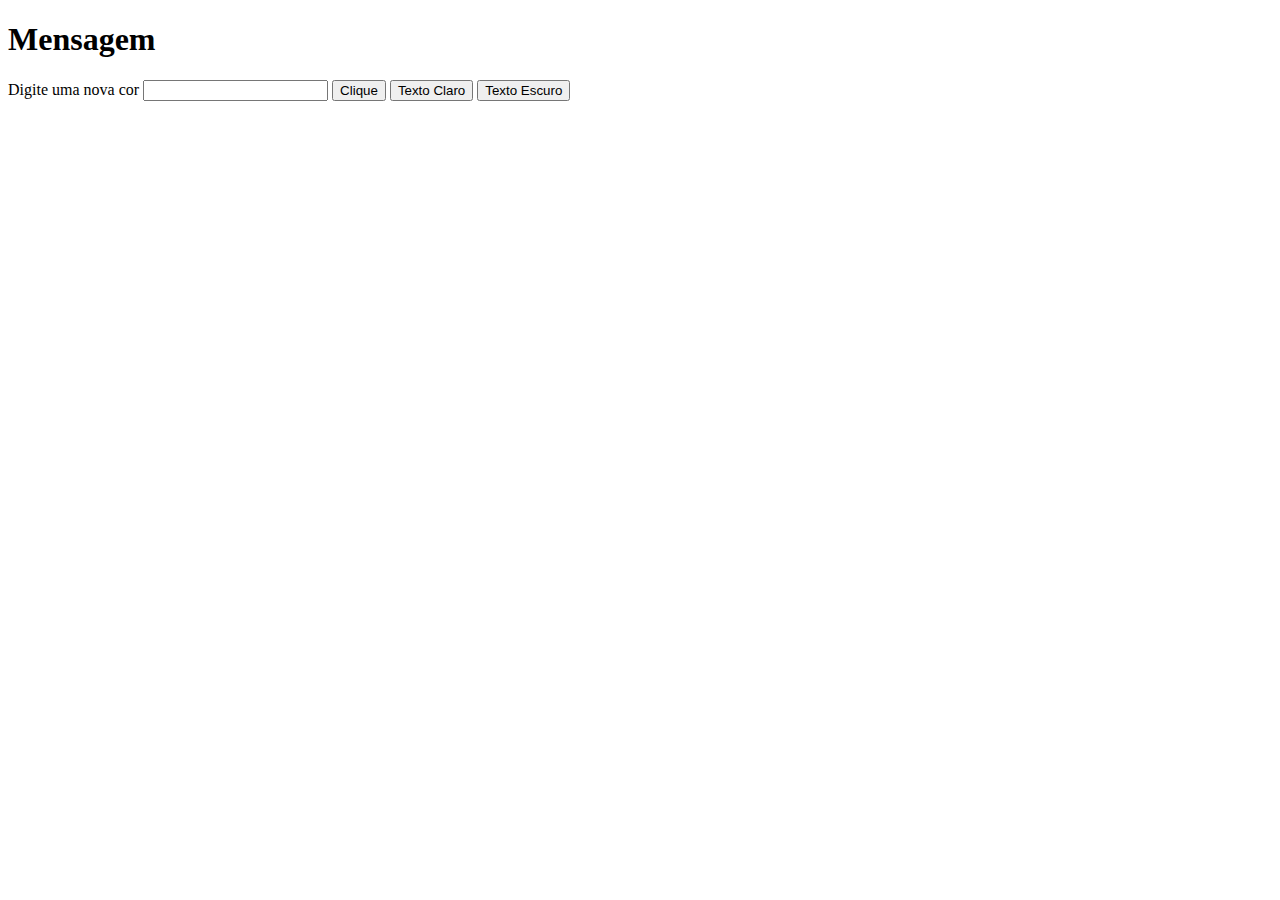
<file: Aula 2/index.html>
<!DOCTYPE html>
<html lang="en">
  <head>
    <meta charset="UTF-8" />
    <meta http-equiv="X-UA-Compatible" content="IE=edge" />
    <meta name="viewport" content="width=device-width, initial-scale=1.0" />
    <title>Document</title>
  </head>
  <body>
    <h1>Mensagem</h1>
    <label>Digite uma nova cor </label>
    <input type="text" id="txtCor">
    <button type="button" id="btnClick" onclick="corFundo()"> Clique </button>
    <button id="btnClaro" onmouseover="textoClaro()"> Texto Claro </button>
    <button id="btnEscuro" onmouseover="textoEscuro()"> Texto Escuro </button>
    <script src="js/script1.js"></script>
  </body>
</html>
</file>
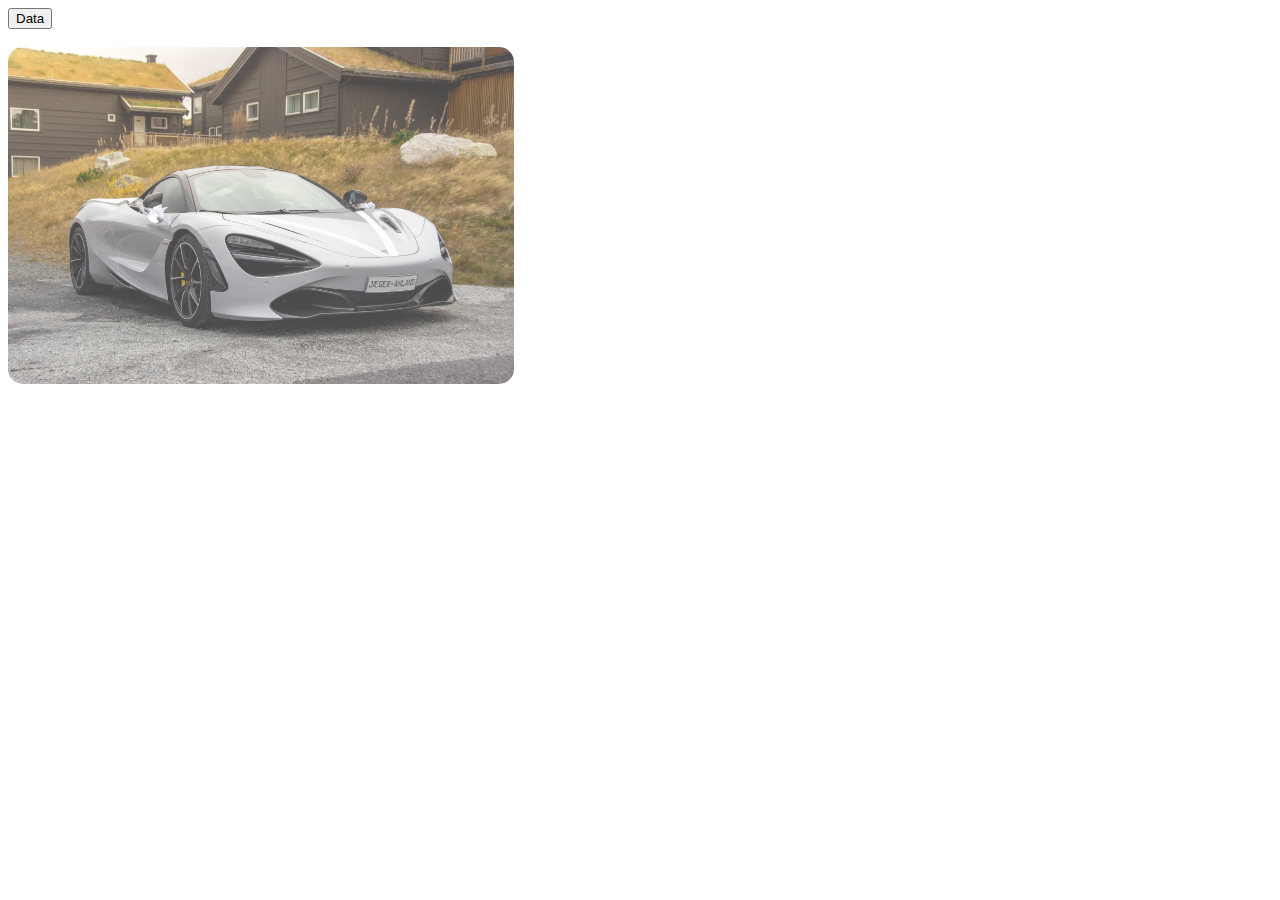
<file: Aula03/index.html>
<!DOCTYPE html>
<html lang="en">
<head>
    <meta charset="UTF-8">
    <meta http-equiv="X-UA-Compatible" content="IE=edge">
    <meta name="viewport" content="width=device-width, initial-scale=1.0">
    <title>Document</title>
    <link rel="stylesheet" href="css/styles.css">
</head>
<body>
    <button onclick="infoData()">Data</button> <br><br>

    <img src="img/foto1.jpg" alt="" id="foto" onmouseover="troca()" onmouseout="troca()">
    <script src="js/script.js"></script>
</body>
</html>
</file>
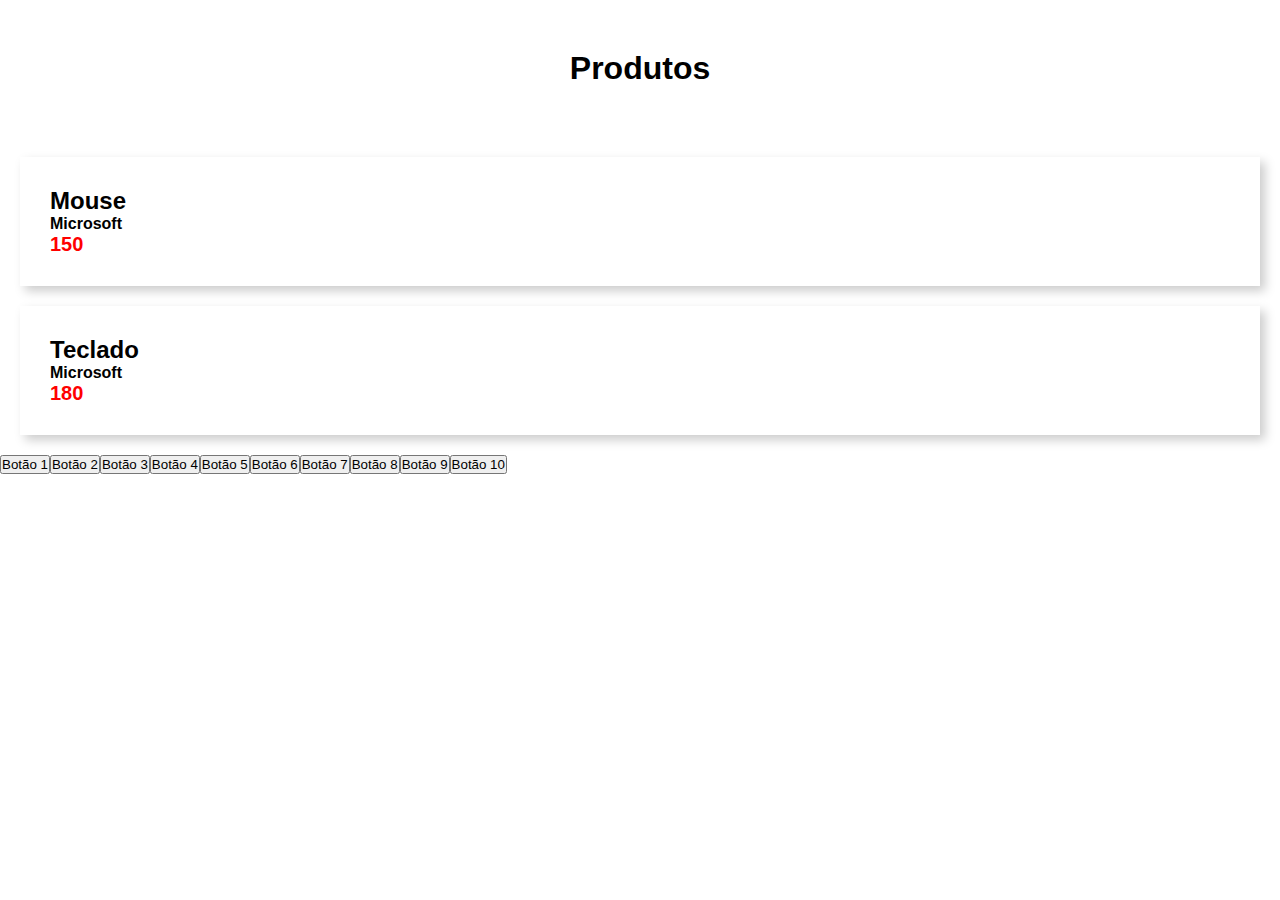
<file: Aula04/index.html>
<!DOCTYPE html>
<html lang="en">
<head>
    <meta charset="UTF-8">
    <meta http-equiv="X-UA-Compatible" content="IE=edge">
    <meta name="viewport" content="width=device-width, initial-scale=1.0">
    <title>Document</title>
    <link rel="stylesheet" href="css/styles.css">
</head>
<body>
    <h1>Produtos</h1>
    <div id="produto1"></div>
    <div id="produto2"></div>
    <div id="caixa"></div>
    <script src="js/script.js"></script>
</body>
</html>
</file>
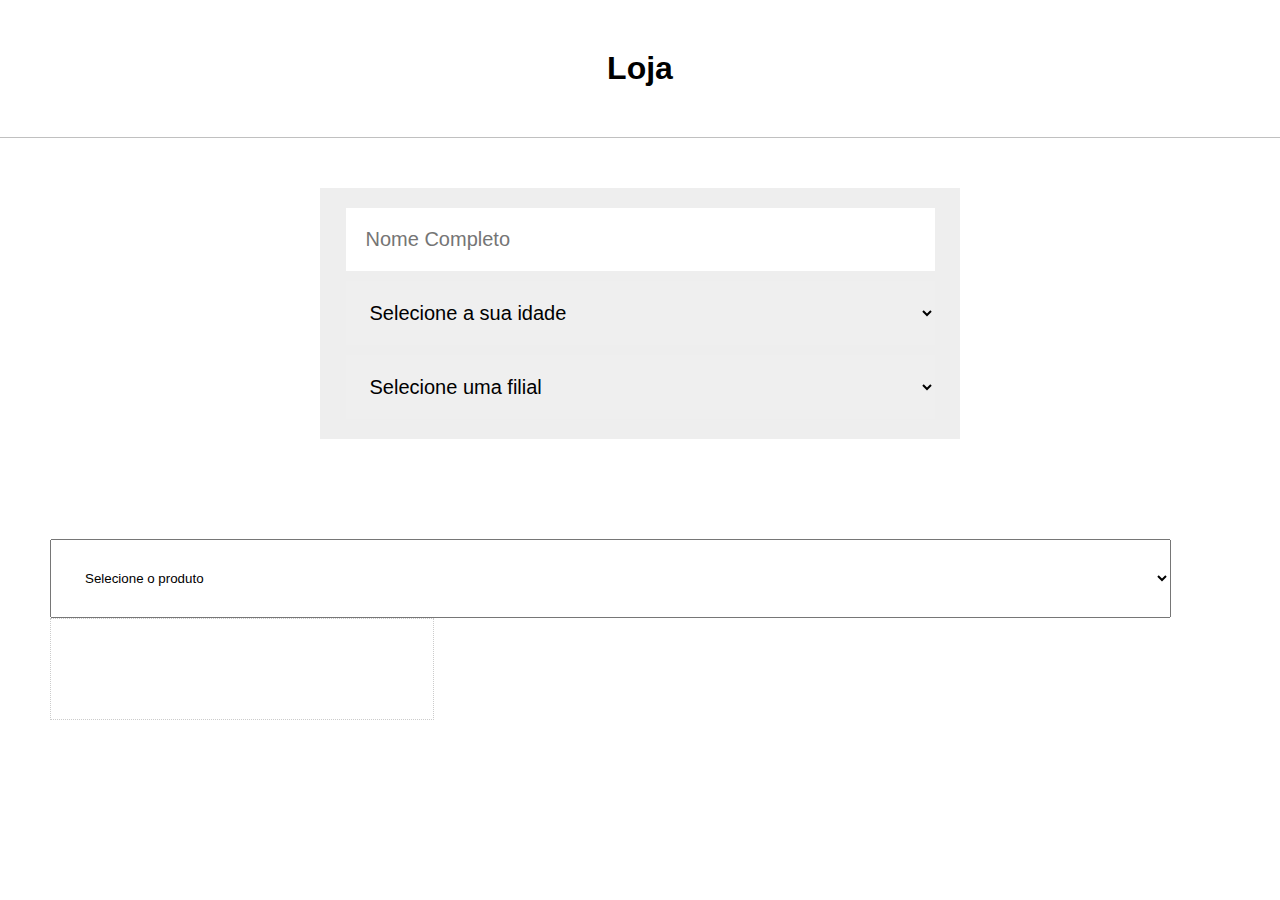
<file: Aula05/index.html>
<!DOCTYPE html>
<html lang="en">
  <head>
    <meta charset="UTF-8" />
    <meta http-equiv="X-UA-Compatible" content="IE=edge" />
    <meta name="viewport" content="width=device-width, initial-scale=1.0" />
    <title>Document</title>
    <link rel="stylesheet" href="css/styles.css">
  </head>
  <body onload="carregarDados()">
    <!-- form>selection>option*10 -->
    <header>
      <h1>Loja</h1>
    </header>
    <!-- main>form#formulario>input#nome+select#idade+select#cidade -->
    <!-- > vai dentro; sinal de + vai embaixo -->
    <main>
      <form action="" id="formulario">
        <input type="text" id="nome" placeholder="Nome Completo" required/>
        <select id="idade"></select>
        <select id="cidade"></select>
      </form>

      <!-- form#produto>select#prod+div#rsprod -->
      <form action="" id="formproduto">
        <select id="prod" onchange= "exibirProduto(this.value)"></select>
        <div id="rsprod"></div>
      </form>

    </main>

    <script src="js/colecoes.js"></script>
    <script src="js/script.js"></script>
  </body>
</html>
</file>
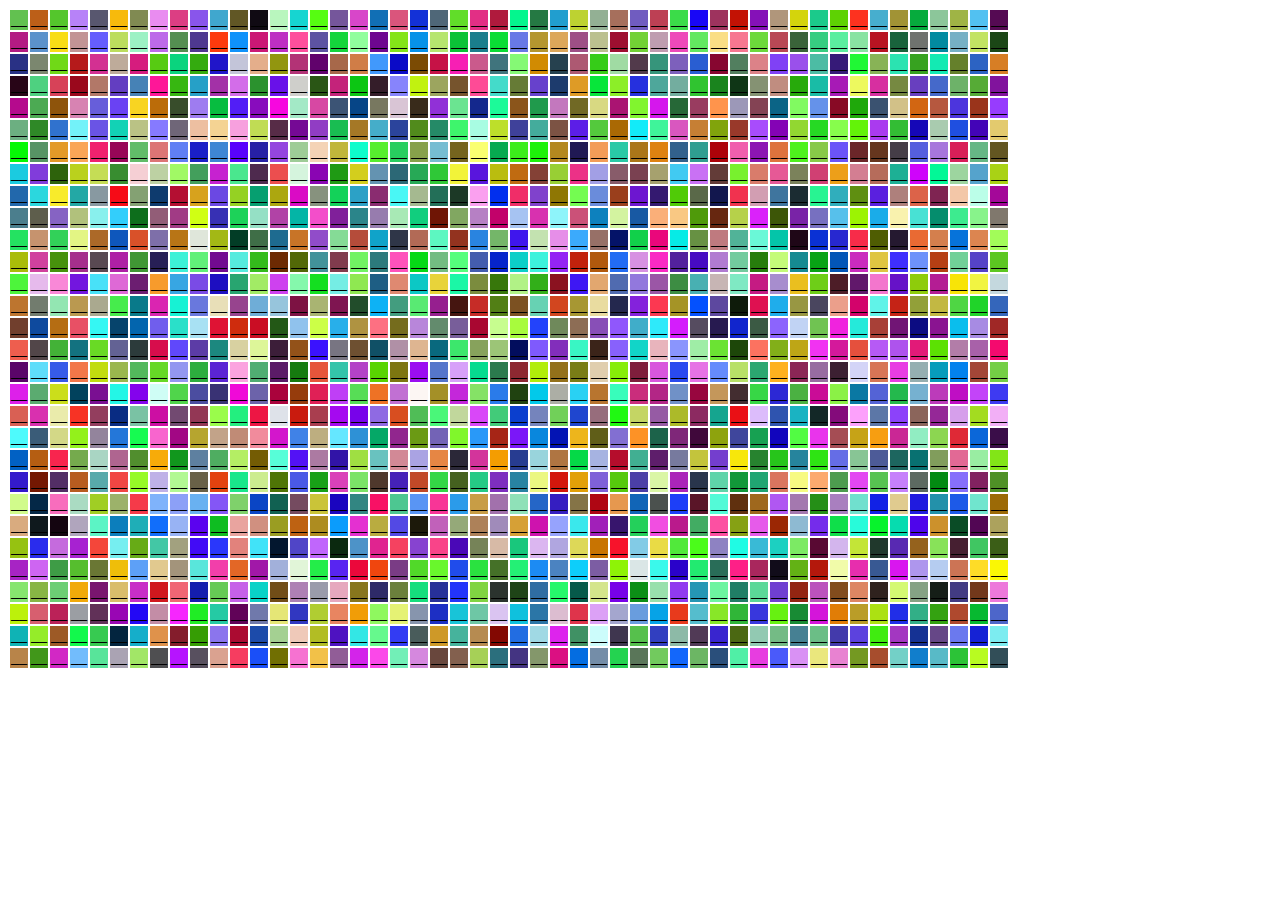
<file: Aula08/index.html>
<!DOCTYPE html>
<html lang="en">
<head>
    <meta charset="UTF-8">
    <meta http-equiv="X-UA-Compatible" content="IE=edge">
    <meta name="viewport" content="width=device-width, initial-scale=1.0">
    <title>Document</title>
</head>
<body>
    <script src="js/funcoes.js"></script>
    <script src="js/scripts.js"></script>
</body>
</html>
</file>
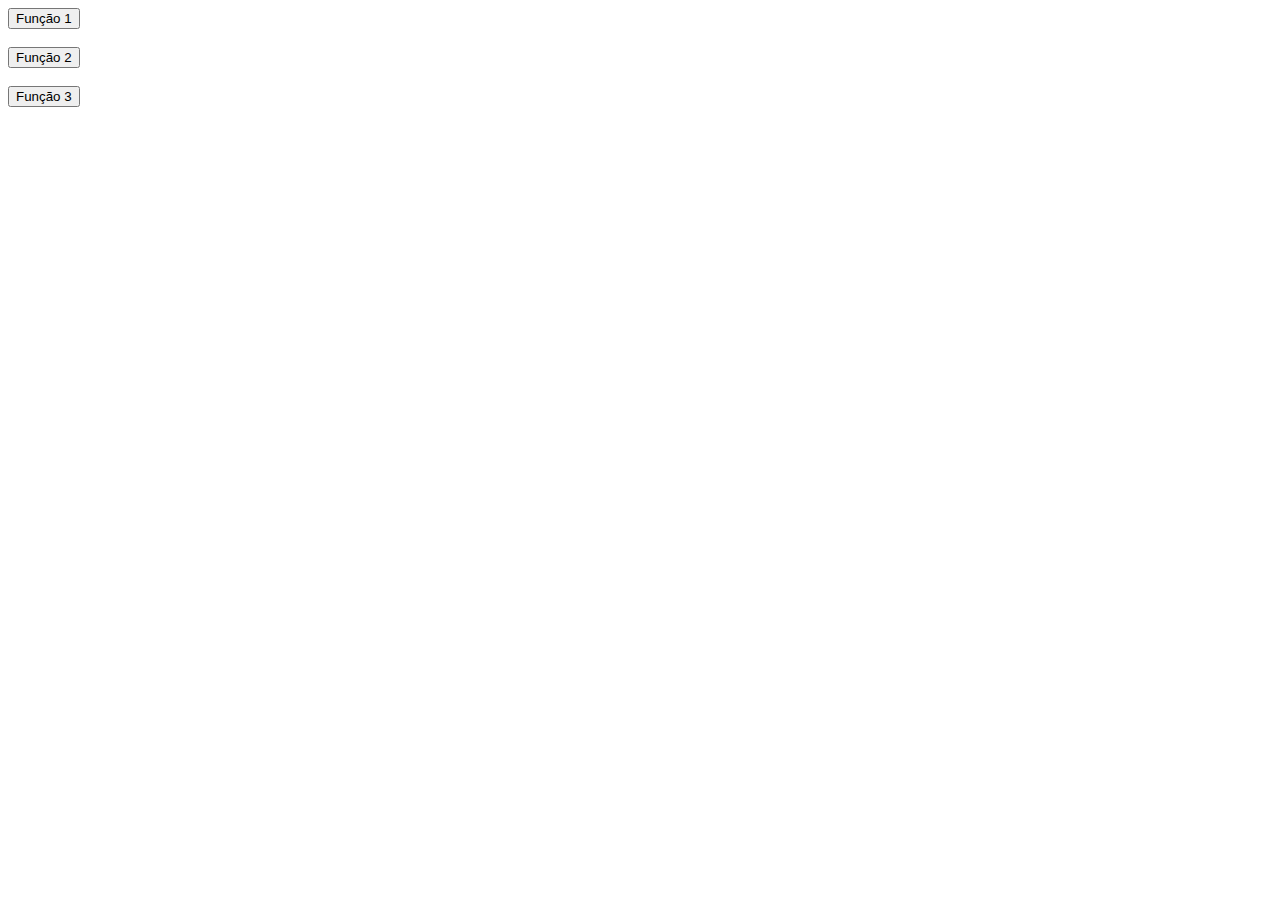
<file: Aula 2/index1.html>
<!DOCTYPE html>
<html lang="en">
<head>
    <meta charset="UTF-8">
    <meta http-equiv="X-UA-Compatible" content="IE=edge">
    <meta name="viewport" content="width=device-width, initial-scale=1.0">
    <title>Document</title>
</head>
<body>
    <button type="btnClick" onclick="ola()">Função 1</button> <br><br>
    <button type="btnClick" onclick="bar()">Função 2</button> <br><br>
    <button type="btnClick" onclick="escolhaVar()">Função 3</button>
    <script src="js/script2.js"></script>
</body>
</html>
</file>
<file: Aula03/css/styles.css>
#foto{
    width: 40%;
    height: auto;
    cursor: pointer;
    opacity: 0.7;
    transition: ease .5s;
    border-radius: 15px;
}

#foto:hover{
    opacity: 1;
}
</file>
<file: Aula04/css/styles.css>
/*
* Prefixed by https://autoprefixer.github.io
* PostCSS: v8.4.14,
* Autoprefixer: v10.4.7
* Browsers: last 4 version
*/

*{
    margin:0;
    padding: 0;
    -webkit-box-sizing: border-box;
            box-sizing: border-box;
    }
    
    h1{
        text-align: center;
        padding: 50px;
        font-family: "arial";
    }
    
    #produto1,#produto2{
        padding: 30px;
        margin: 20px;
        background-color: white;
        -webkit-box-shadow: 5px 5px 10px #ccc;
                box-shadow: 5px 5px 10px #ccc;
        -webkit-transition: ease 0.5s;
        -o-transition: ease 0.5s;
        transition: ease 0.5s;
    }
    
    #produto1:hover,#produto2:hover{
        background-color: #ff5;
    }
    
    h2{
        font-family: "arial";
    }
    
    p{
        font-family: "arial";
        font-weight: bold;
    }
    .p{
        color: red;
        font-size: 15pt;
    }
</file>
<file: Aula05/css/styles.css>
*{
    margin: 0;
    padding: 0;
    box-sizing: border-box;
}

header{
    padding: 50px 0px;
    border-bottom: 1px solid silver;
}

h1{
    font-family: "arial";
    text-align: center;    
}
#formulario{
    width: 50vw;
    margin: 50px auto;
    padding: 10px;
    background-color: #eee;
}
#formulario input[type=text], #formulario select{
    padding: 20px;
    font-size: 15pt;
    font-weight: lighter;
    width: 95%;
    margin: 10px auto;
    display: block;
    border: 0;
}

#formproduto {
    margin: auto;
    padding: 50px;
}

#formproduto select{
    padding: 30px;
    width: 95%;
}

#rsprod{
    width: 30vw;
    padding: 50px;
    border: 1px dotted #ccc;
}

#rsprod h2{
    text-align: center;
}
</file>
